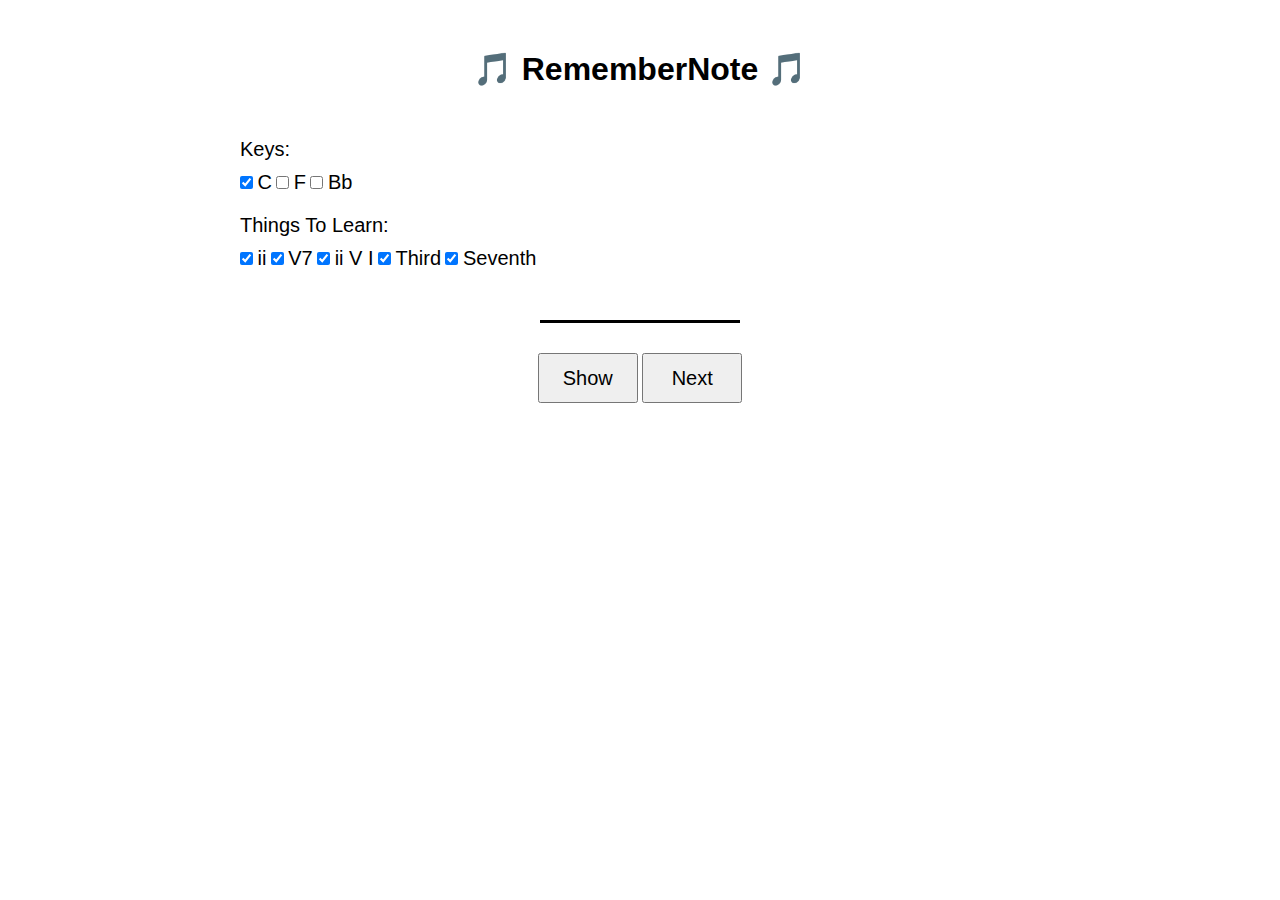
<file: remembernote/index.html>
<!DOCTYPE html>
<html lang="en">
    <head>
        <meta charset="UTF-8" />
        <meta name="viewport" content="width=device-width, initial-scale=1.0" />
        <link rel="stylesheet" href="style.css" />
        <title>🎵 RememberNote 🎵</title>
    </head>
    <body>
        <div class="container">
            <h1 class="page-header">🎵 RememberNote 🎵</h1>

            <section class="config-card">
                <p class="config-label">Keys:</p>
                <div class="config-selector" id="key-selector">
                    <input type="checkbox" id="c-checkbox" name="key" checked/>
                    <label for="c-checkbox">C</label>

                    <input type="checkbox" id="f-checkbox" name="key" />
                    <label for="f-checkbox">F</label>

                    <input type="checkbox" id="bb-checkbox" name="key" />
                    <label for="bb-checkbox">Bb</label>
                </div>
            </section>

            <section class="config-card">
                <p class="config-label">Things To Learn:</p>
                <div class="config-selector" id="test-selector">
                    <input type="checkbox" id="two-checkbox" name="questions" checked />
                    <label for="two-checkbox">ii</label>

                    <input type="checkbox" id="five-seven-checkbox" name="questions" checked />
                    <label for="five-seven-checkbox">V7</label>

                    <input type="checkbox" id="two-five-one-checkbox" name="questions" checked />
                    <label for="two-five-one-checkbox">ii V I</label>

                    <input type="checkbox" id="chord-third-checkbox" name="questions" checked />
                    <label for="chord-third-checkbox">Third</label>

                    <input type="checkbox" id="chord-seventh-checkbox" name="questions" checked/>
                    <label for="chord-seventh-checkbox">Seventh</label>
                </div>
            </section>

            <section class="flash-card-presentation">
                <div class="flash-card-field">
                    <p class="flash-card-field-text" id="flash-card-question"></p>
                </div>
                <div class="flash-card-seperator"></div>
                <div class="flash-card-field"></div>
                    <p class="flash-card-field-text" id="flash-card-answer" style="visibility: hidden;"></p>
                </div>
                <div class="flash-card-controls">
                    <button class="flash-card-btn" id="show-btn">Show</button>
                    <button class="flash-card-btn" id="next-btn">Next</button>
                </div>
            </section>
        </div>
        <script src="index.js"></script>
    </body>
</html>
</file>
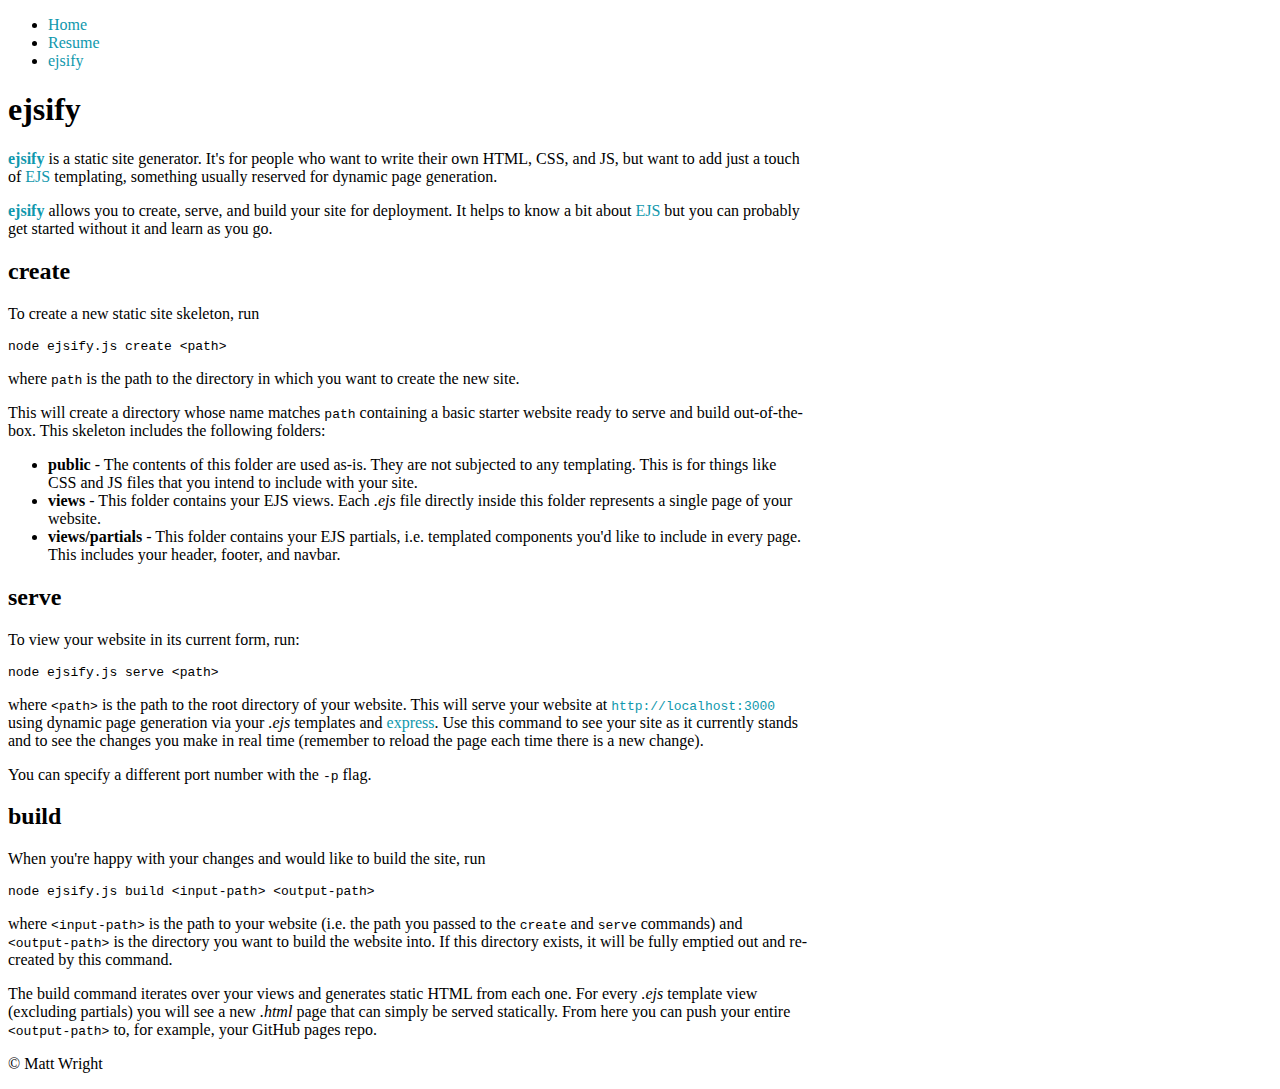
<file: ejsify.html>
<!DOCTYPE html>
<html lang="en">
<head>
    <meta charset="UTF-8">
    <meta http-equiv="X-UA-Compatible" content="IE=edge">
    <meta name="viewport" content="width=device-width, initial-scale=1.0">
    <link href="https://cdn.jsdelivr.net/npm/bootstrap@5.2.3/dist/css/bootstrap.min.css" rel="stylesheet" integrity="sha384-rbsA2VBKQhggwzxH7pPCaAqO46MgnOM80zW1RWuH61DGLwZJEdK2Kadq2F9CUG65" crossorigin="anonymous">
    <link rel="stylesheet" href="css/style.css">
    <title>Matt Wright</title>
</head>
<body>
<nav class="navbar navbar-expand-sm bg-light">
    <div class="container-fluid">
        <ul class="nav">
            <li class="nav-item">
                <a class="nav-link" href="/">Home</a>
            </li>
            <li class="nav-item">
                <a class="nav-link" href="/resume.html">Resume</a>
            </li>
            <li class="nav-item">
                <a class="nav-link" href="/ejsify.html">ejsify</a>
            </li>
        </ul>
    </div>
</nav>






<div class="container p-4" style="max-width: 800px">
    <h1>ejsify</h1>

    <p><strong><a href="https://github.com/MattAlanWright/ejsify" target="_blank">ejsify</a></strong> is a static site generator. It's for people who want to write their own HTML, CSS, and JS, but want to add just a touch of <a href="https://ejs.co/" target="_blank">EJS</a> templating, something usually reserved for dynamic page generation.</p>

    <p><strong><a href="https://github.com/MattAlanWright/ejsify" target="_blank">ejsify</a></strong> allows you to create, serve, and build your site for deployment. It helps to know a bit about <a href="https://ejs.co/" target="_blank">EJS</a> but you can probably get started without it and learn as you go.</p>

    <h2>create</h2>

    <p>To create a new static site skeleton, run</p>

        <pre><code>node ejsify.js create &lt;path&gt;</code></pre>

    <p>where <code>path</code> is the path to the directory in which you want to create the new site.</p>

    <p>This will create a directory whose name matches <code>path</code> containing a basic starter website ready to serve and build out-of-the-box. This skeleton includes the following folders:</p>

    <ul>
        <li><strong>public</strong> - The contents of this folder are used as-is. They are not subjected to any templating. This is for things like CSS and JS files that you intend to include with your site.</li>
        <li><strong>views</strong> - This folder contains your EJS views. Each <em>.ejs</em> file directly inside this folder represents a single page of your website.</li>
        <li><strong>views/partials</strong> - This folder contains your EJS partials, i.e. templated components you'd like to include in every page. This includes your header, footer, and navbar.</li>
    </ul>

    <h2>serve</h2>

    <p>To view your website in its current form, run:</p>

    <pre><code>node ejsify.js serve &lt;path&gt;</code></pre>

    <p>where <code>&lt;path&gt;</code> is the path to the root directory of your website. This will serve your website at <code><a href="http://localhost:3000" target="_blank">http://localhost:3000</a></code> using dynamic page generation via your <em>.ejs</em> templates and <a href="https://expressjs.com/" target="_blank">express</a>. Use this command to see your site as it currently stands and to see the changes you make in real time (remember to reload the page each time there is a new change).</p>

    <p>You can specify a different port number with the <code>-p</code> flag.</p>

    <h2>build</h2>

    <p>When you're happy with your changes and would like to build the site, run</p>

    <pre><code>node ejsify.js build &lt;input-path&gt; &lt;output-path&gt;</code></pre>

    <p>where <code>&lt;input-path&gt;</code> is the path to your website (i.e. the path you passed to the <code>create</code> and <code>serve</code> commands) and <code>&lt;output-path&gt;</code> is the directory you want to build the website into. If this directory exists, it will be fully emptied out and re-created by this command.</p>

    <p>The build command iterates over your views and generates static HTML from each one. For every <em>.ejs</em> template view (excluding partials) you will see a new <em>.html</em> page that can simply be served statically. From here you can push your entire <code>&lt;output-path&gt;</code> to, for example, your GitHub pages repo.</p>
</div>
<p class="text-center text-muted">&copy; Matt Wright</p>
<script src="https://cdn.jsdelivr.net/npm/bootstrap@5.2.3/dist/js/bootstrap.bundle.min.js" integrity="sha384-kenU1KFdBIe4zVF0s0G1M5b4hcpxyD9F7jL+jjXkk+Q2h455rYXK/7HAuoJl+0I4" crossorigin="anonymous"></script>
</body>
</html>
</file>
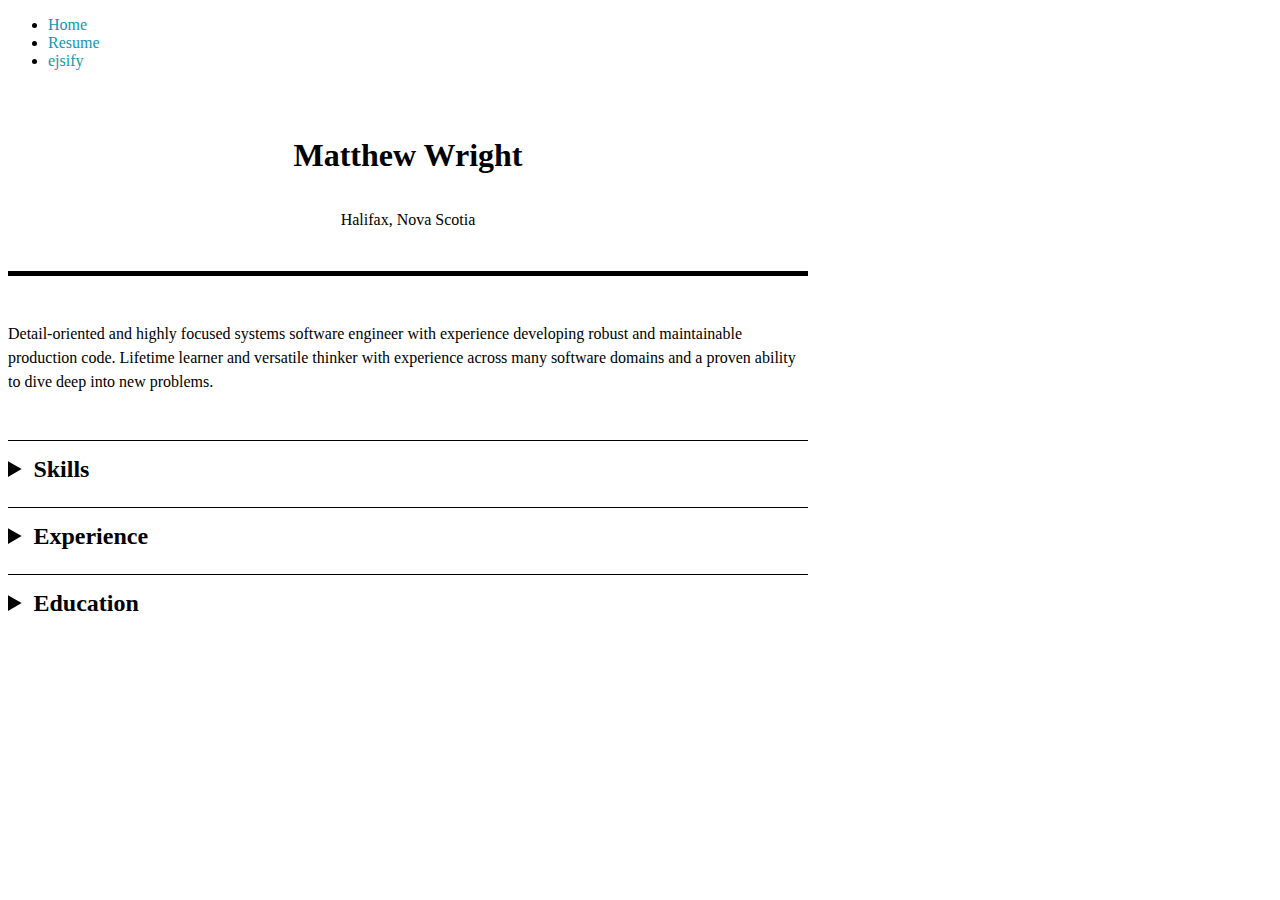
<file: resume.html>
<!DOCTYPE html>
<html lang="en">
<head>
    <meta charset="UTF-8">
    <meta http-equiv="X-UA-Compatible" content="IE=edge">
    <meta name="viewport" content="width=device-width, initial-scale=1.0">
    <link href="https://cdn.jsdelivr.net/npm/bootstrap@5.2.3/dist/css/bootstrap.min.css" rel="stylesheet" integrity="sha384-rbsA2VBKQhggwzxH7pPCaAqO46MgnOM80zW1RWuH61DGLwZJEdK2Kadq2F9CUG65" crossorigin="anonymous">
    <link rel="stylesheet" href="css/style.css">
    <title>Matt Wright</title>
</head>
<body>
<nav class="navbar navbar-expand-sm bg-light">
    <div class="container-fluid">
        <ul class="nav">
            <li class="nav-item">
                <a class="nav-link" href="/">Home</a>
            </li>
            <li class="nav-item">
                <a class="nav-link" href="/resume.html">Resume</a>
            </li>
            <li class="nav-item">
                <a class="nav-link" href="/ejsify.html">ejsify</a>
            </li>
        </ul>
    </div>
</nav>

<div class="container p-4" style="max-width: 800px">
    <header class="bio-header">
        <h1 class="name">Matthew Wright</h1>
        <p class="address">Halifax, Nova Scotia</p>
    </header>

    <section class="summary-section">
        <p>Detail-oriented and highly focused systems software engineer with
experience developing robust and maintainable production code. Lifetime learner and versatile
thinker with experience across many software domains and a proven ability to dive deep into
new problems.</p>
    </section>

    <details class="resume-section">

        <summary class="section-header">Skills</summary>

        <section class="resume-section-card">
            <ul class="skills-list">
                <li>
                    Professional development experience in multiple languages, including:
                    <ul>
                        <li>C/C++11</li>
                        <li>C#</li>
                        <li>
                            Python, including:
                            <ul>
                                <li>numpy</li>
                                <li>matplotlib</li>
                                <li>sklearn</li>
                                <li>PyTorch</li>
                                <li>LangChain</li>
                            </ul>
                        </li>
                        <li>Rust</li>
                    </ul>
                </li>
                <li>
                    Machine learning expertise, including:
                    <ul>
                        <li>A masters degree focused on convolutional neural networks, optimization, and genetic programming.</li>
                        <li>Professional experience designing and training CNNs from scratch.</li>
                        <li>Design of object detection features leveraging YOLOv8.</li>
                        <li>Development of AI tooling using ChatGPT and LangChain.</li>
                    </ul>
                </li>
                <li>Experience with desktop UI frameworks including WPF, Qt, and PyQt.</li>
                <li>Professional development experience in Windows and Linux.</li>
                <li>Very capable and comfortable with Git.</li>
                <li>Just enough HTML and CSS knowledge to make this web page.</li>
            </ul>
        </section>

    </details>

    <details class="resume-section">

        <summary class="section-header">Experience</summary>

        <section class="resume-section-card">
            <h3 class="employer">Magnet Forensics</h3>
            <p class="job-title">Software Engineer, Halifax, NS</p>
            <p class="work-dates">Aug 2021 - Present </p>
            <p class="employer-summary">Magnet Forensics builds state-of-the-art digital forensics and incident response tools for law enforcement agencies and corporate customers.</p>
            <ul>
                <li>Implemented a YOLOv8-based object detection library in C#/.NET which was the backbone of a customer-facing feature that allows forensics investigators to immediately skip to important parts of long video recordings.</li>
            </ul>
        </section>

        <section class="resume-section-card">
            <h3 class="employer">3Flares Technologies Inc.</h3>
            <p class="job-title">Software Engineer, Halifax, NS</p>
            <p class="work-dates">Feb 2021 - Aug 2021</p>
            <p class="employer-summary">3Flares is a custom hardware and software design firm, specializing in embedded hardware and firmware.</p>
            <ul>
                <li>Designed and developed FreeRTOS-based embedded software in C using the IAR development environment.</li>
                <li>Analyzed, debugged, maintained and added features to multiple embedded system
designs.</li>
                <li>Worked directly with clients to guide designs and manage expectations.</li>
            </ul>
        </section>

        <section class="resume-section-card">
            <h3 class="employer">4DNav LLC.</h3>
            <p class="job-title">Software Engineer, Houston, TX</p>
            <p class="work-dates">Nov 2020 - Mar 2021</p>
            <p class="employer-summary">4DNav provides innovative modern offshore software packages for the oil and gas industry world-wide.</p>
            <ul>
                <li>Developed a custom visualization tool for real-time, real-world, and accurately
positioned 3D display of offshore drilling equipment using the Unity game engine.</li>
            </ul>
        </section>

        <section class="resume-section-card">
            <h3 class="employer">Daxsonics Ultrasound Inc.</h3>
            <p class="job-title">Software Engineer, Halifax, NS</p>
            <p class="work-dates">Oct 2019 - Feb 2021</p>
            <p class="employer-summary">Daxsonics provides custom ultrasound solutions, from transducer design to high-speed electronics, firmware and software.</p>
            <ul>
                <li>Developed firmware for a high voltage, high frequency pulser. Firmware written in C for an ATSAMD21 Microchip microcontroller, including hardware controls and user interface via SCPI over USB.</li>
                <li>Worked on a team of two to design and implement a GUI in NanoGUI for a high framerate ultrasound imaging system, including the UI and the USB 3.0 video streaming interface to the imaging hardware.</li>
            </ul>
        </section>

        <section class="resume-section-card">
            <h3 class="employer">Alentic Microscience Inc.</h3>
            <p class="job-title">Software Engineer, Halifax, NS</p>
            <p class="work-dates">Feb 2018 - Sep 2019</p>
            <p class="employer-summary">Alentic is a driven collection of scientists, technologist and developers working to empower clinical diagnosticians and frontline medical workers.</p>
            <ul>
                <li>Designed and implemented neural network applications using PyTorch, TensorFlow, and TensorRT.</li>
                <li>Developed and deployed an HTTP server and REST API in C using libmicrohttpd on an NVidia single-board-computer.</li>
                <li>Created an iOS app in Swift and Xcode to remotely control custom research hardware.</li>
                <li>Contributed to a custom Linux kernel build for an NVidia single-board-computer.</li>
            </ul>
        </section>

        <section class="resume-section-card">
            <h3 class="employer">Daxsonics Ultrasound Inc.</h3>
            <p class="job-title">Software Engineer, Halifax, NS</p>
            <p class="work-dates">Sep 2014 - Feb 2018</p>
            <p class="employer-summary">Daxsonics provides custom ultrasound solutions, from transducer design to high-speed electronics, firmware and software.</p>
            <ul>
                <li>Automated electrical and visual test and measurement procedures for ultrasound transducer production.</li>
                <li>Worked remotely with the client and contractors on production C++ for a class II ultrasound medical device (10,000s LOC project).</li>
                <li>Implemented vectorized, high-speed C++ module to process high-frequency ultrasound signals and measure transducer output power.</li>
                <li>Led discussions with engineers from multiple disciplines and companies to determine software designs.</li>
            </ul>
        </section>

        <section class="resume-section-card">
            <h3 class="employer">Ultra Electronics Maritime Systems</h3>
            <p class="job-title">Embedded Systems Engineer (Co-op student), Halifax, NS</p>
            <p class="work-dates">Jan 2014 - Apr 2014</p>
            <p class="employer-summary">Ultra Electronics delivers leading multi-mission solutions to protect our navies.</p>
            <ul>
                <li>Designed and implemented an embedded system used to process and transmit digital compass data, including hardware and software.</li>
            </ul>
        </section>
    </details>

    <details class="resume-section">

        <summary class="section-header">Education</summary>

        <section class="resume-section-card">
            <h3 class="degree">Masters of Computer Science</h3>
            <p class="school">Dalhousie University, Halifax, NS</p>
            <p class="dates">2018-2020</p>
            <p class="thesis-link">
                <a href="https://web.cs.dal.ca/~mheywood/Thesis/MWright_MCS.pdf">
                    Providing Real-Valued Actions for Tangled Program Graphs Under the CartPole Benchmark
                </a>
            </p>
            <ul>
                <li>Extended state-of-the-art genetic programming-based reinforcement learning
algorithm Tangled Program Graphs, developed at Dalhousie by Dr. Malcolm Heywood and
his student Dr. Stephen Kelly, to perform real-valued actions.</li>
            </ul>
        </section>

        <section class="resume-section-card">
            <h3 class="degree">Bachelor of Engineering</h3>
            <p class="school">Dalhousie University, Halifax, NS</p>
            <p class="dates">2011-2016</p>
            <ul>
                <li>Completed the Electrical and Computer Engineering co-discipline.</li>
                <li>Completed co-operative education.</li>
                <li>Graduated with Sexton Distinction (highest GPA in graduating class).</li>
            </ul>
        </section>

    </details>
</div>
<script src="https://cdn.jsdelivr.net/npm/bootstrap@5.2.3/dist/js/bootstrap.bundle.min.js" integrity="sha384-kenU1KFdBIe4zVF0s0G1M5b4hcpxyD9F7jL+jjXkk+Q2h455rYXK/7HAuoJl+0I4" crossorigin="anonymous"></script>
</body>
</html>
</file>
<file: remembernote/style.css>
* {
    margin: 0;
    padding: 0;
}

body {
    font-family: Arial, Helvetica, sans-serif;
}

.container {
    width: 800px;
    margin: 0 auto;
}

.page-header {
    text-align: center;
    margin-top: 50px;
    margin-bottom: 50px;
}

/* Config Sections */
.settings-summary {
    margin-bottom: 10px;
    font-size: 1.5em;
    font-weight: bold;
}

 .question-selector {
    margin-bottom: 10px;
 }

.config-label {
    font-size: 20px;
    margin-bottom: 10px;
}

.config-selector label {
    font-size: 20px;
    display: inline-block;
}

 .key-label {
    width: 30px;
 }

.config-card {
    margin-bottom: 20px;
}

/* Flash Card */
.flash-card-presentation {
    margin-top: 50px;
}

.flash-card-controls {
    margin: 30px auto;
    text-align: center;
}

.flash-card-btn {
    font-size: 20px;
    width: 100px;
    height: 50px;
}

.flash-card-seperator {
    border-bottom: 3px solid black;
    margin: 20px auto;
    width: 200px;
}

.flash-card-field-text {
    text-align: center;
    font-size: 50px;
}
</file>
<file: css/style.css>
/* All Sections */
.resume-section {
    border-top: 1px solid black;
    padding: 10px 0;
    line-height: 1.5;
}

.section-header {
    margin-bottom: 10px;
    font-size: 1.5em;
    font-weight: bold;
}

.resume-section-card {
    border-top: 1px solid lightgray;
    padding: 10px 0;
    margin-bottom: 20px;
}

.resume-section-card ul {
    padding: 0 20px;
}

a:link {
    color: #1098ad;
    text-decoration: none;
}

a:visited {
    color: #1098ad;
}

a:hover {
    text-decoration: underline;
}

/* Bio Section */
.bio-header {
    padding: 20px 0;
    line-height: 1.8;
    text-align: center;
}

/* Summary Section */
.summary-section {
    border-top: 5px solid black;
    padding: 30px 0;
    line-height: 1.5;
}

/* Skills Section */
.skills-list {
    line-height: 1.8;
}

/* Experience Section */
.work-dates {
    color: gray;
}

.employer-summary {
    padding: 10px 0;
}

/* Education Section */
.education-detail {
    border-top: 1px solid lightgray;
    padding: 10px 0;
    margin-bottom: 20px;
}

.education-detail ul {
    padding: 0 20px;
}

.thesis-link {
    padding: 10px 0;
}

.dates {
    color: gray;
}
</file>
